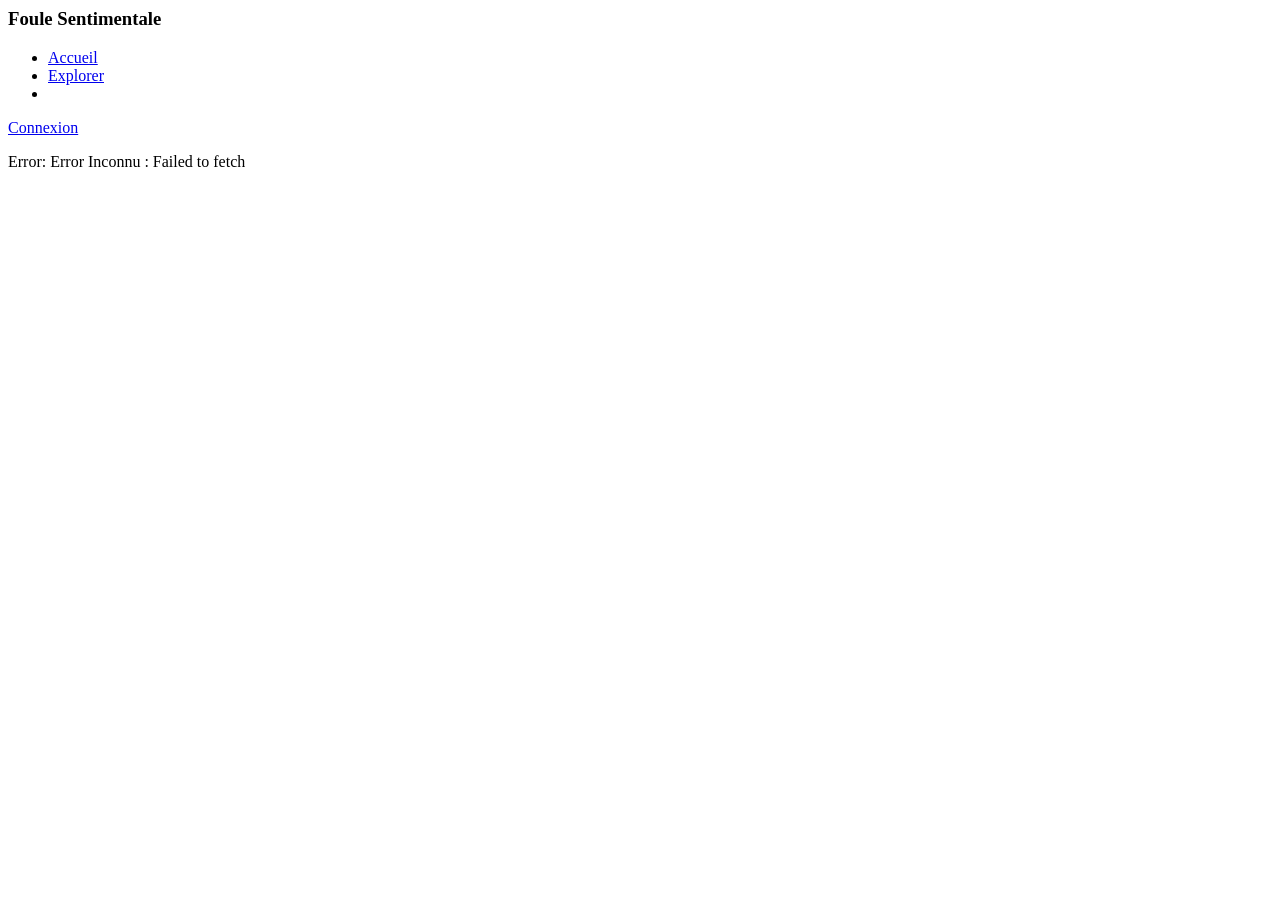
<file: genres/index.html>
<html lang="en">
<head>
    <meta charset="UTF-8">
    <meta name="viewport" content="width=device-width, initial-scale=1.0">
    <title>Foule Sentimentale</title>
</head>
<body>
    <main id="main">
        <p id="error"></p>
    </main>
</body>
<script src="../js/pages/genres.js" type="module"></script>
</html>
</file>
